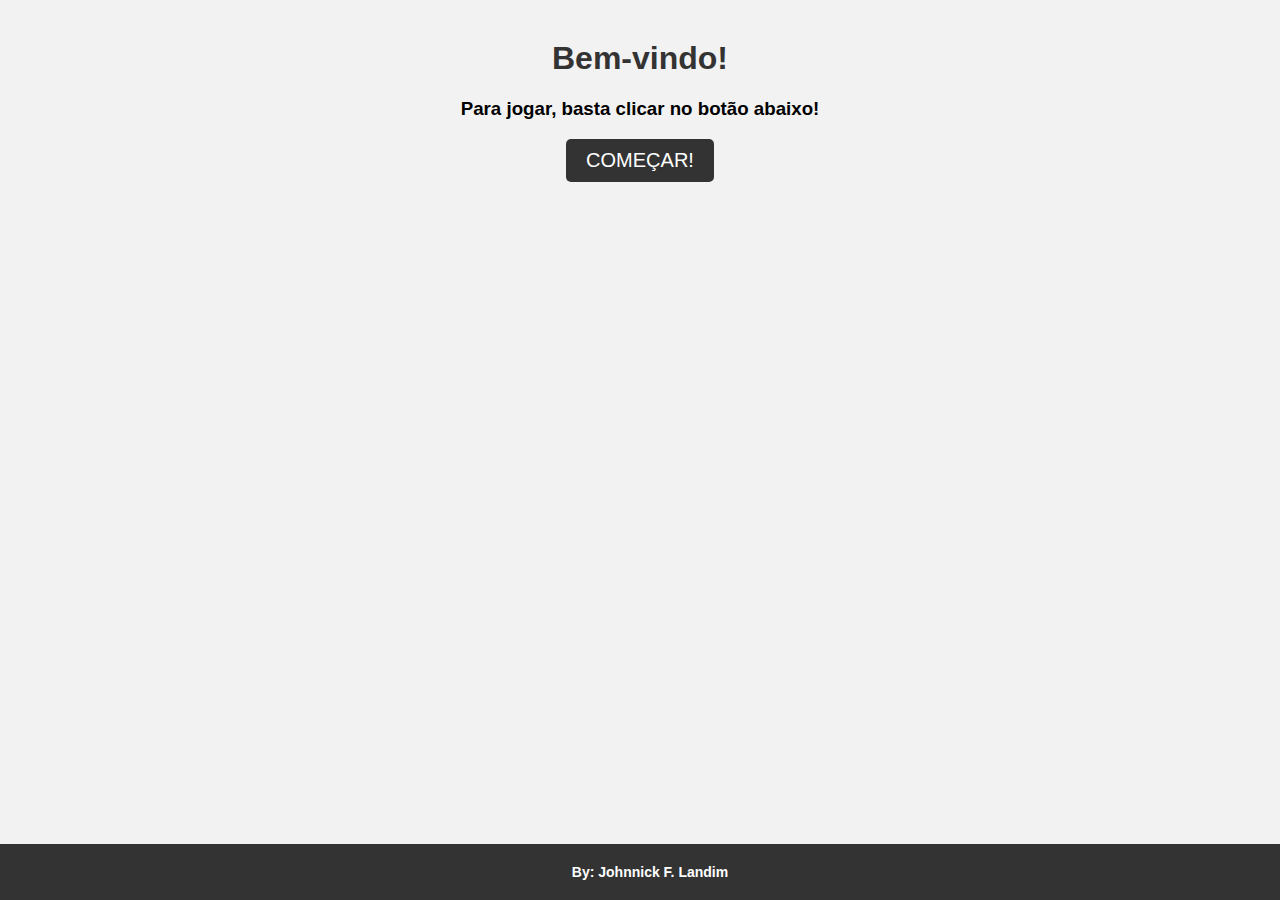
<file: index.html>
<!DOCTYPE html>
<html lang="pt-br">
<head>
    <meta charset="UTF-8">
    <meta http-equiv="X-UA-Compatible" content="IE=edge">
    <meta name="viewport" content="width=device-width, initial-scale=1.0">
    <link rel="stylesheet" href="style/style.css">
    <link href="https://cdn.jsdelivr.net/npm/bootstrap@5.3.0-alpha3/dist/css/bootstrap.min.css" rel="stylesheet" integrity="sha384-KK94CHFLLe+nY2dmCWGMq91rCGa5gtU4mk92HdvYe+M/SXH301p5ILy+dN9+nJOZ" crossorigin="anonymous">
    <title>TicTacToe</title>
</head>
<body>
  <header class="text-center">
    <div class="mb-4">
      <h1>Bem-vindo!</h1>
    </div>
    <div class="mb-4">
      <h3>Para jogar, basta clicar no botão abaixo!</h3>
    </div>
    <div>
      <a href="game.html">
        <button type="button" class="btn btn-success btn-lg">COMEÇAR!</button>
      </a>
    </div>
  </header>
    <footer>
      <p>By: Johnnick F. Landim</p>
    </footer>
  <script src="https://cdn.jsdelivr.net/npm/bootstrap@5.3.0-alpha3/dist/js/bootstrap.bundle.min.js" integrity="sha384-ENjdO4Dr2bkBIFxQpeoTz1HIcje39Wm4jDKdf19U8gI4ddQ3GYNS7NTKfAdVQSZe" crossorigin="anonymous"></script>
</body>
</html>
</file>
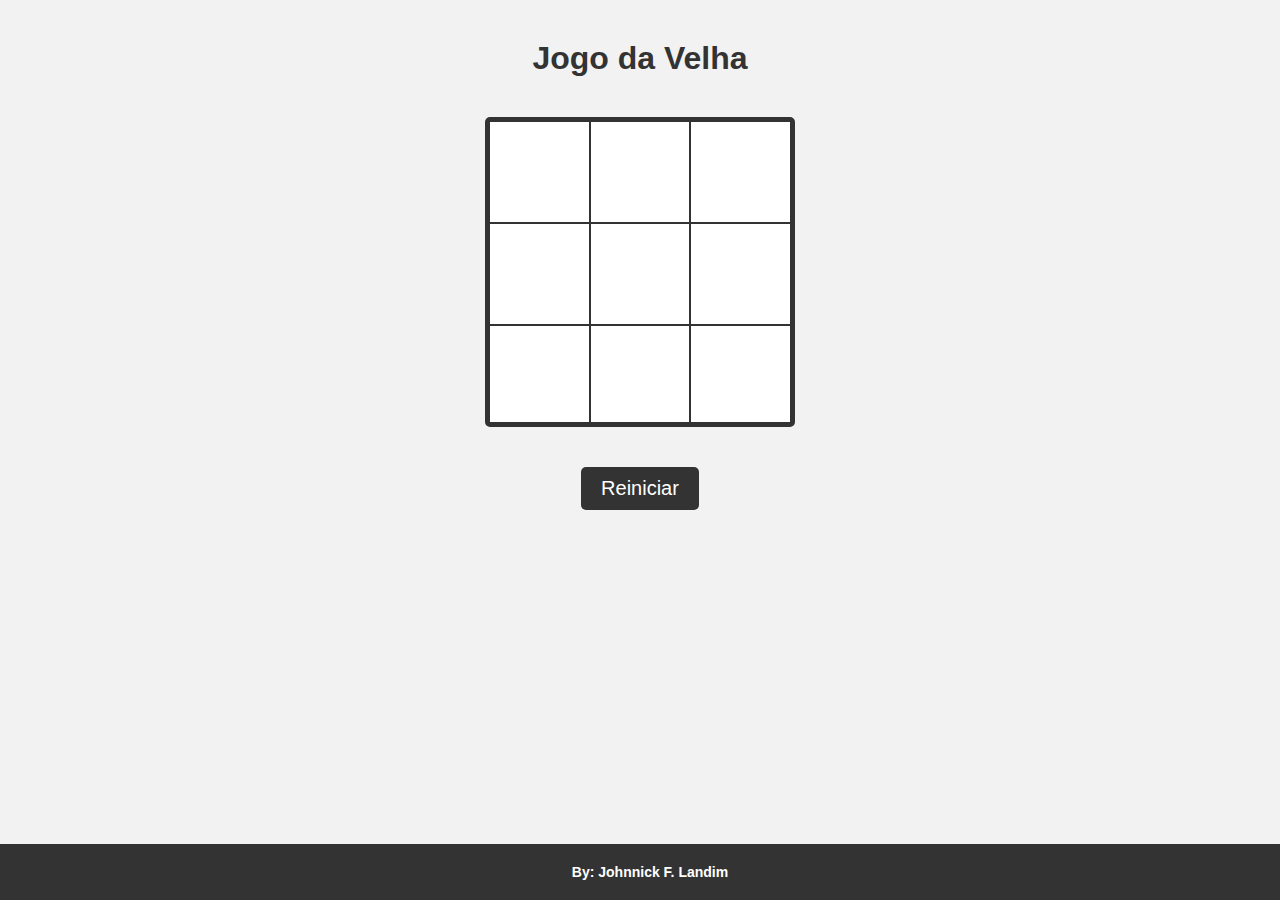
<file: game.html>
<!DOCTYPE html>
<html lang="pt-br">
<head>
    <meta charset="UTF-8">
    <meta http-equiv="X-UA-Compatible" content="IE=edge">
    <meta name="viewport" content="width=device-width, initial-scale=1.0">
    <link rel="stylesheet" href="style/style.css">
    <title>Play!</title>
</head>
<body>
<h1>Jogo da Velha</h1>
  <div id="board">
    <div class="row">
      <div class="cell" celula=0 ></div>
      <div class="cell" celula=1></div>
      <div class="cell" celula=2></div>
    </div>
    <div class="row">
      <div class="cell" celula=3></div>
      <div class="cell" celula=4></div>
      <div class="cell" celula=5></div>
    </div>
    <div class="row">
      <div class="cell" celula=6></div>
      <div class="cell" celula=7></div>
      <div class="cell" celula=8></div>
    </div>
  </div>
  <button>Reiniciar</button>
    <footer>
      <p>By: Johnnick F. Landim</p>
    </footer>
 <script type="module" src="script/index.js"></script>
</body>
</html>
</file>
<file: style/style.css>
body {
  background-color: #f2f2f2;
  font-family: Arial, sans-serif;
  text-align: center;
}

h1 {
  margin-top: 40px;
  color: #333;
}

#board {
  display: grid;
  /*grid-gap: 10px;*/
  margin: 40px auto;
  width: 300px;
  height: 300px;
  background-color: #fff;
  border: 5px solid #333;
  border-radius: 5px;
  overflow: hidden;
}

.row {
  display: flex;
  width: 300px;
  height: 100px;
}

.cell {
  flex: 1;
  display: flex;
  align-items: center;
  justify-content: center;
  font-size: 3em;
  cursor: pointer;
  transition: background-color 0.3s ease;
  min-width: 0; /* Adicionado para fixar o tamanho das células */
}

.cell:hover {
  background-color: #f2f2f2;
}

button {
  font-size: 20px;
  padding: 10px 20px;
  background-color: #333;
  color: #fff;
  border: none;
  border-radius: 5px;
  cursor: pointer;
  transition: background-color 0.3s ease;
}

button:hover {
  background-color: #555;
}

.row:not(:last-child) {
  border-bottom: 2px solid #333;
}

.cell:not(:last-child) {
  border-right: 2px solid #333;
}

footer {
  background-color: #333333;
  color: #FFFFFF;
  padding: 10px;
  text-align: center;
  position: fixed;
  left: 0;
  bottom: 0;
  width: 100%;
}

footer p{
  margin: 10px;
  font-size: 14px;
  font-weight: bold;
}
</file>
